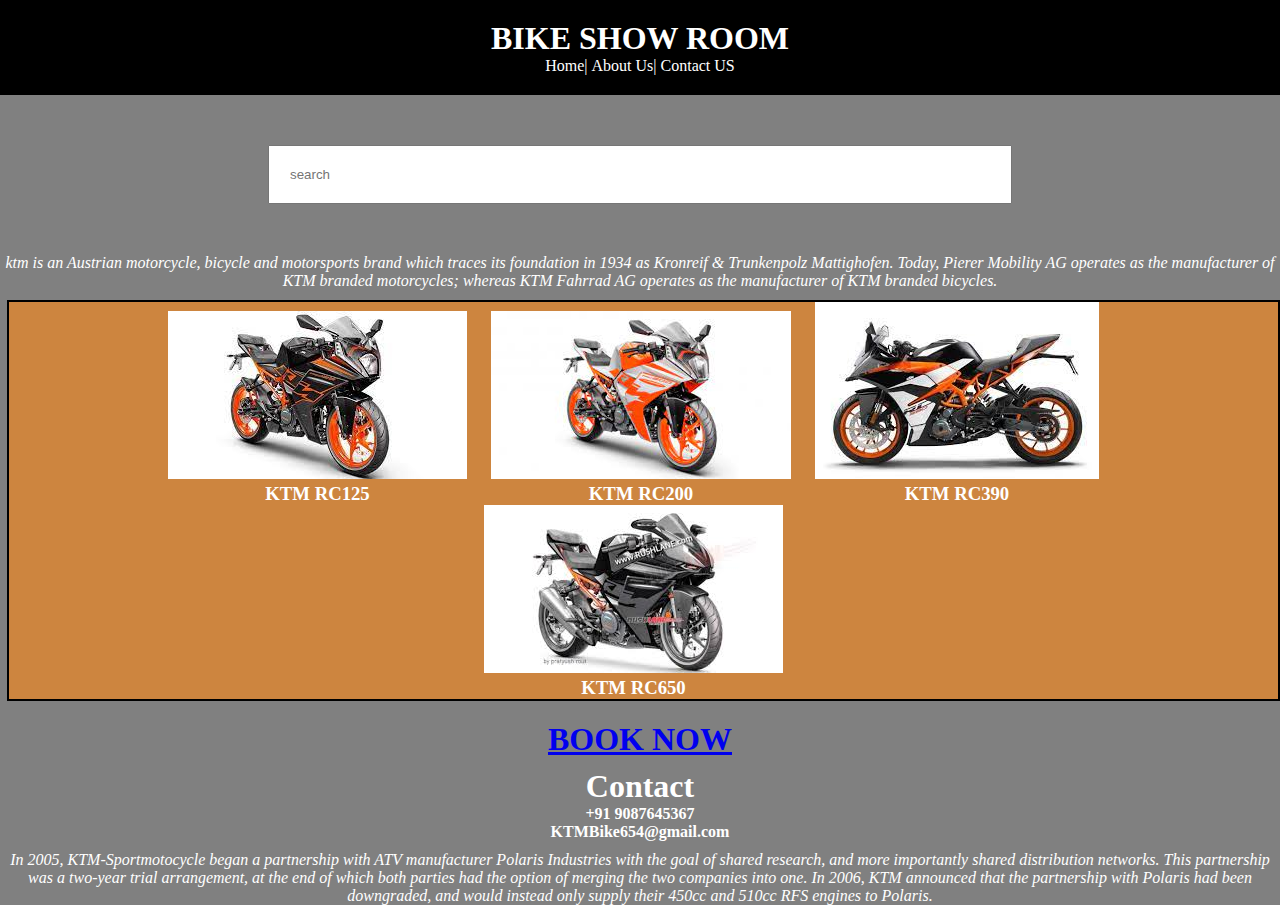
<file: index.html>
<!DOCTYPE html>
<html>
<head>
    <title>KTM Bike Showroom</title>
    <link rel="icon" href="ktm.00.png">
    <link rel="stylesheet" href="KTM.css">
</head>
<body>
    <div class="heading">
        <h1>BIKE SHOW ROOM</h1>
        <ul>
            <li>Home|</li>
            <li>About Us|</li>
            <Li>Contact US</Li>
        </ul>

    </div>
    <div class="bg">

    <div class="search">
        <input placeholder="search" >
    

    </div>
    
    <div class="paragraph">
        <p>
            <i>
            ktm is an Austrian motorcycle, bicycle and motorsports brand which traces its foundation in 1934 as Kronreif & Trunkenpolz Mattighofen. Today, Pierer Mobility AG operates as the manufacturer of KTM branded motorcycles; whereas KTM Fahrrad AG operates as the manufacturer of KTM branded bicycles.
            </i>
        </p>
    </div>
    <div class="product">
        <div class="bike">
            <img src="ktm rc 125.1.jpg">
            <h3 class="dog">KTM RC125</h3>
        </div>
        <div class="bike">
            <img src="Ktm rc 200.2.jpg ">
            <h3 class="dog">KTM RC200</h3>
        
        </div>
        <div class="bike">
            <img src="Ktmrc390.3.jpg">
            <h3 class="dog">KTM RC390</h3>
        </div>
        <div class="bike">
            <img src="Ktm650cc.4.jpg">
            <h3 class="dog">KTM RC650</h3>
            
        </div>
    </div>

        <div class="Book">
            <a href="Book.html">
                <h1>BOOK NOW</h1>
            </a>

        </div>
        

    <div class="contact">
        <h1>Contact</h1>
        <h4>+91 9087645367</h4>
        <h4>KTMBike654@gmail.com</h4>
        <p class="tony">
            <i>In 2005, KTM-Sportmotocycle began a partnership with ATV manufacturer Polaris Industries with the goal of shared research, and more importantly shared distribution networks. This partnership was a two-year trial arrangement, at the end of which both parties had the option of merging the two companies into one. In 2006, KTM announced that the partnership with Polaris had been downgraded, and would instead only supply their 450cc and 510cc RFS engines to Polaris.</i>
        </p>
    </div>
    </div>
    
</body>
</html>
</file>
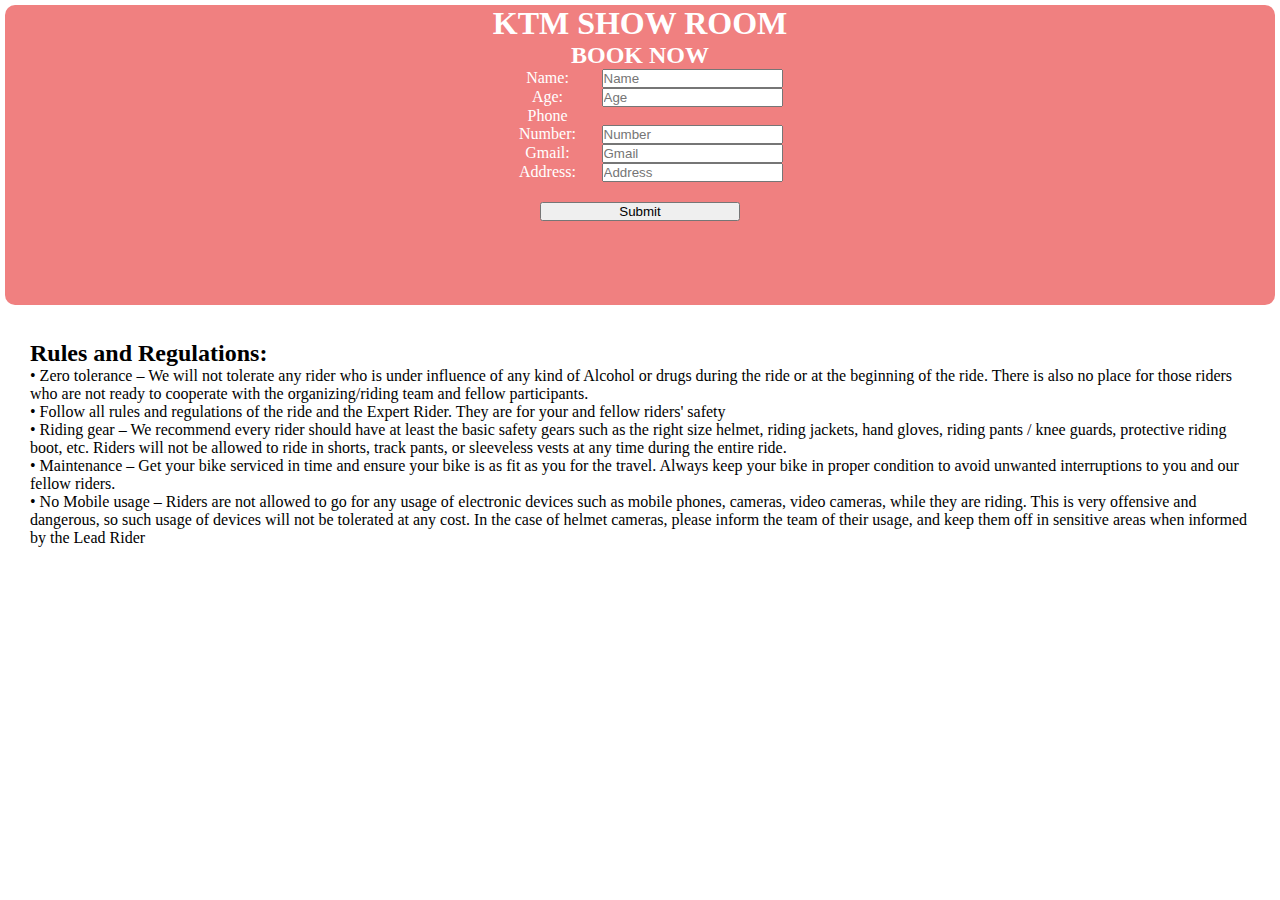
<file: Book.html>
<!DOCTYPE html>
<html>
<head>
    <title>Booking</title>
    <link rel="stylesheet" href="form.css">
    <link rel="icon" href="ktm.00.png">
</head>
<body>
    <div class="tom">
        <h1>KTM SHOW ROOM</h1>
        <h2>BOOK NOW</h2>
        <form>
            <label>Name:</label>
            <input type="text" placeholder="Name"><br>
            <label>Age:</label>
            <input type="number" placeholder="Age"><br>
            <label>Phone Number:</label>
            <input type="number" placeholder="Number"><br>
            <label>Gmail:</label>
            <input type="text" placeholder="Gmail"><br>
            <label>Address:</label>
            <input type="text" placeholder="Address"><br>
            <input type="submit" placeholder="submit" id="fun">
        </form>

    </div> 
    <div class="Rules">
        <h2>Rules and Regulations:</h2>

                    <p>• Zero tolerance – We will not tolerate any rider who is under influence of any kind of
Alcohol or drugs during the ride or at the beginning of the ride. There is also no
place for those riders who are not ready to cooperate with the organizing/riding
team and fellow participants.</p>
<p>• Follow all rules and regulations of the ride and the Expert Rider. They are for your
and fellow riders' safety</p>
<p>
    • Riding gear – We recommend every rider should have at least the basic safety gears
such as the right size helmet, riding jackets, hand gloves, riding pants / knee guards,
protective riding boot, etc. Riders will not be allowed to ride in shorts, track pants, or
sleeveless vests at any time during the entire ride.
</p>
<p>• Maintenance – Get your bike serviced in time and ensure your bike is as fit as you
for the travel. Always keep your bike in proper condition to avoid unwanted
interruptions to you and our fellow riders. </p>
<p>• No Mobile usage – Riders are not allowed to go for any usage of electronic devices
such as mobile phones, cameras, video cameras, while they are riding. This is very
offensive and dangerous, so such usage of devices will not be tolerated at any cost.
In the case of helmet cameras, please inform the team of their usage, and keep
them off in sensitive areas when informed by the Lead Rider</p>

    </div>  
    
</body>
</html>
</file>
<file: KTM.css>
*{
    margin: 0;
    padding: 0;
}
.heading{
    background-color:black;
    color: white;
    text-align: center;
    padding: 20px;
}
li{
    display: inline-block;
}
li:hover{
    color: red;
    cursor:pointer;
    transition: 2s;
    background-color:teal;
}
input{
    width: 700px;
    padding: 20px;
}
.search{
    padding: 50px;
    text-align: center;

}
.paragraph{
    text-align: center;
}
.product{
    display: inline-block;
    border-color:black;
    border-width: 2px;
    border-style: solid;
    margin-top: 10px;
    text-align: center;
    margin-left: 7px;
    background-color:peru;
    

}
.bike{
    display:inline-block;
    margin-right: 20px;

    
}
.dog:hover{
    color: blueviolet;
    cursor: pointer;

}
.contact{
    text-align: center;
    margin-top: 10px;
}
.tony{
    text-align: center;
    margin-top: 10px;
}
.bg{
    background-color: gray;
    color: white;
}
.Book{
    margin-top: 20px;
    text-align: center;
    
}
.paragraph:hover{
    color: aqua;
}
.tony:hover{
    color: aqua;
}
.image{
    border-radius: 10px;
}
</file>
<file: form.css>
*{
    margin: 0;
    padding: 0;
}
label{
    width: 100px;
    display: inline-block
    

}
.tom{
    border-radius: 10px;
    background-color:#f08080;
    color: white;
    width: 100%px;
    height: 300px;
    margin: 5px;
    text-align: center;
}
#fun{
    width: 200px;
    margin-top: 20px;

}
#fun:hover{
    background-color: yellow;
    cursor: pointer;
}
.Rules{
    padding: 30px;
}
</file>
